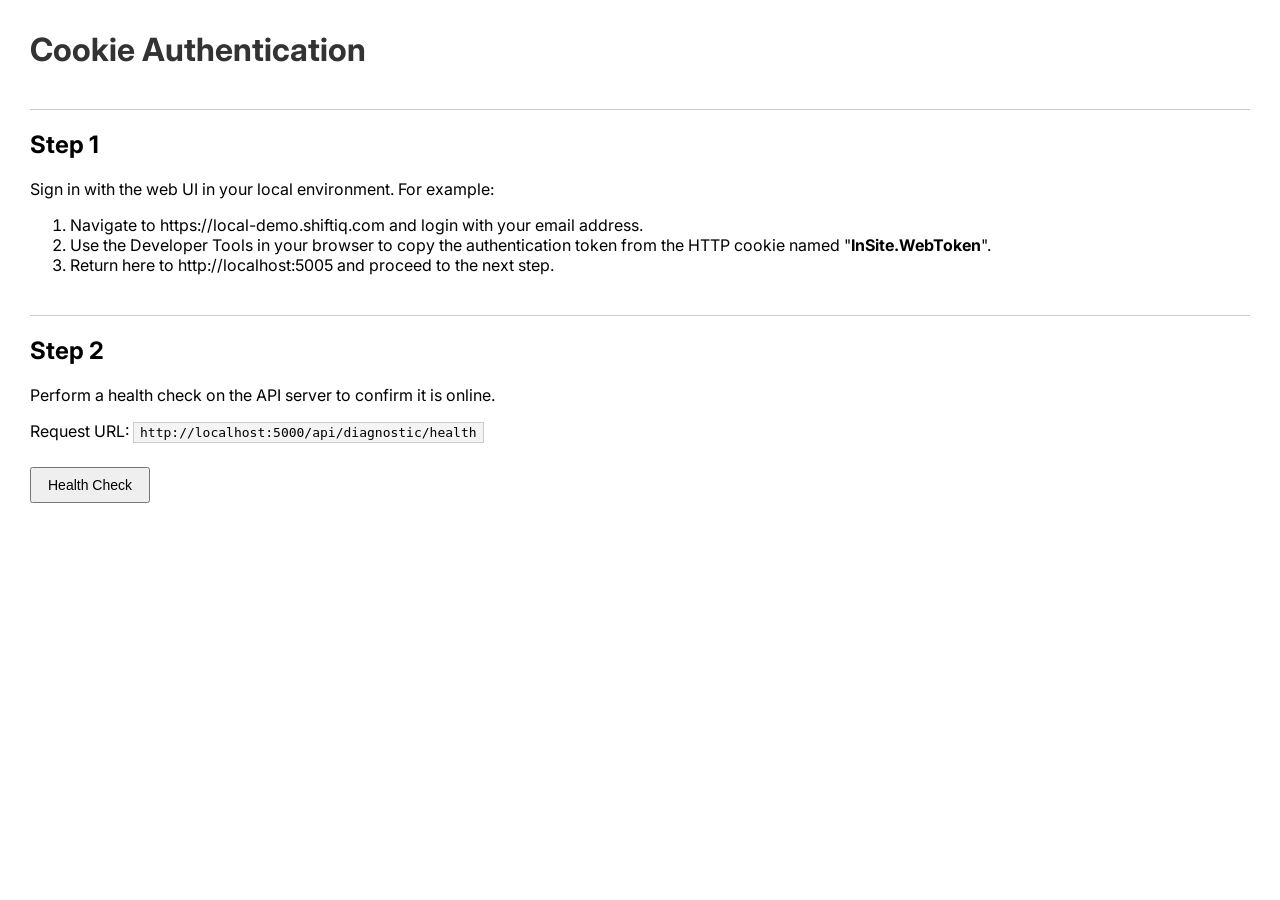
<file: auth/cookie/wwwroot/index.html>
<!DOCTYPE html>
<html lang="en">

<head>
    <meta charset="UTF-8" />
    <title>Cookie Authentication</title>
    <link href="favicon.ico" rel="icon" type="image/x-icon" />
    <link href="styles.css" rel="stylesheet" media="screen" type="text/css" />
</head>

<body>

    <h1>Cookie Authentication</h1>

    <div id="step1" class="step">
        <h2>Step 1</h2>
        <p>Sign in with the web UI in your local environment. For example:</p>
        <ol>
            <li>Navigate to https://local-demo.shiftiq.com and login with your email address.</li>
            <li>Use the Developer Tools in your browser to copy the authentication token from the HTTP cookie named
                "<strong>InSite.WebToken</strong>".</li>
            <li>Return here to http://localhost:5005 and proceed to the next step.</li>
        </ol>
    </div>

    <div id="step2" class="step">
        <h2>Step 2</h2>
        <p>Perform a health check on the API server to confirm it is online.</p>
        <p>Request URL: <code id="step2_url" class="request-url"></code></p>
        <button onclick="healthCheck()">Health Check</button>
        <p id="step2_status"></p>
    </div>

    <div id="step3" class="step" style="display:none;">

        <h2>Step 3</h2>
        <p>
            Paste the authentication token from the first step into the text box below, and then ask the API server to
            generate the same cookie here on your localhost domain.
        </p>

        <div class="form-field">
            <label>Authentication Cookie Value</label>
            <textarea placeholder="Cookie authentication token value" id="input_cookie_value"
                class="input-value"></textarea>
        </div>

        <p>Request URL: <code id="step3_url" class="request-url"></code></p>
        <div>
            <button onclick="generateCookie()">Request Cookie</button>
        </div>
        <p id="step3_status"></p>
        <pre id="cookie_display" class="output-display"></pre>

    </div>

    <div id="step4" class="step" style="display:none;">

        <h2>Step 4</h2>
        <p>Send a request to an API endpoint that uses the CookieAuth scheme.</p>

        <p>Request URL: <code id="step4_url" class="request-url"></code></p>
        <div>
            <button onclick="useCookie()">Use Cookie</button>
        </div>
        <p id="step4_status"></p>
        <pre id="introspection_display" class="output-display-lg"></pre>

    </div>

    <script src="script.js" type="text/javascript" defer></script>

</body>

</html>
</file>
<file: auth/cookie/wwwroot/styles.css>
@import url('https://fonts.googleapis.com/css2?family=Inter:wght@300;400;500;600;700&display=swap');

body {
    font-family: 'Inter', -apple-system, BlinkMacSystemFont, 'Segoe UI', Roboto, sans-serif !important;
    margin: 30px;
}

h1 {
    color: #333;
}

button {
    margin: 10px 0;
    padding: 8px 16px;
    font-size: 14px;
}

label { font-weight: bold; display: block; }

.step { margin-top: 40px; border-top: #ccc solid 1px; }
.form-field { margin-bottom: 10px; }
.form-field label { margin-bottom: 5px; }

pre {
    background-color: #f4f4f4;
    padding: 15px;
    border: 1px solid #ccc;
    overflow-x: auto;
}

.input-name {
    width: 700px;
}

.input-value {
    width: 100%;
    height: 130px;

    font-family: monospace;
    resize: vertical;

    white-space: pre-wrap;
    overflow-wrap: break-word;
    word-break: break-all;

    hyphens: none; /* critical for avoiding automatic hyphen breaks */
}

.request-url {
    background-color: #f4f4f4;
    border: 1px solid #ccc;
    padding: 2px 6px;
    font-family: monospace;
    word-break: break-all;
}

.text-success {
    color: green;
}

.text-danger {
    color: red;
}

.output-display,
.output-display-lg {
    width: 100%;
    height: 130px;

    font-family: monospace;
    resize: vertical;

    white-space: pre-wrap;
    overflow-wrap: break-word;
    word-break: break-all;

    hyphens: none; /* critical for avoiding automatic hyphen breaks */
}
.output-display-lg { height: 400px; }
</file>
